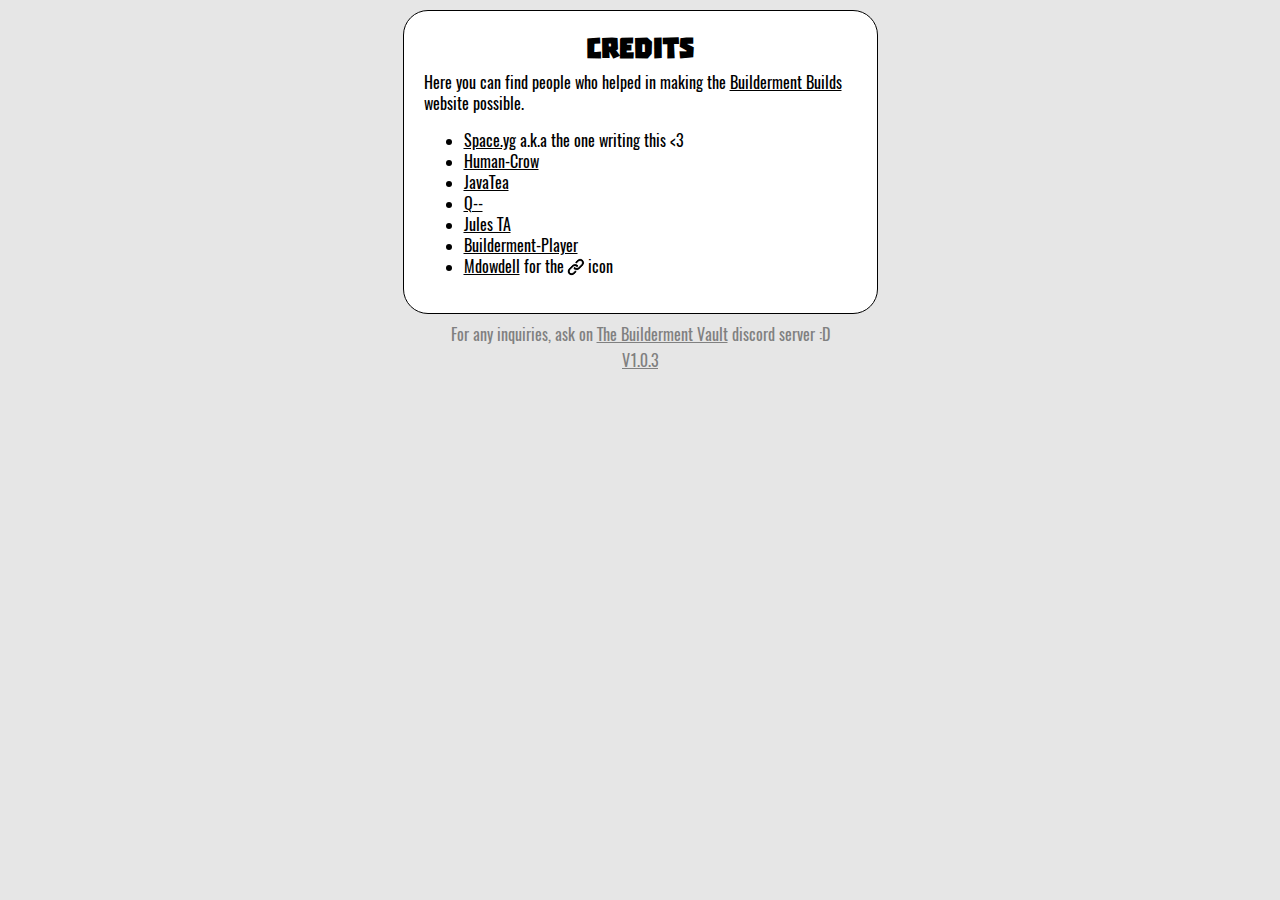
<file: pages/credits/index.html>
<html>
    <head>
        <link rel="stylesheet" href="../../index.css">
        <link rel="stylesheet" href="./index.css">
        <link rel="shortcut icon" href="../../images/favicon.jpeg" type="image/x-icon">
        <title>Builderment Builds</title>

        <!-- Discord Embed Settings -->
        <meta property="og:title" content="Builderment Builds" />
        <meta property="og:description" content="Here you can find people who helped in making the Builderment Builds website possible." />
        <meta property="og:url" content="./" />
        <meta property="og:image" content="../../images/favicon.jpeg" />
        <meta name="theme-color" content="#e6e6e6" data-react-helmet="true" />
    </head>
    <!-- Google tag (gtag.js) -->
    <script async src="https://www.googletagmanager.com/gtag/js?id=G-FR9MMMB4E0"></script>
    <script>
        window.dataLayer = window.dataLayer || [];
        function gtag(){dataLayer.push(arguments);}
        gtag('js', new Date());
        gtag('config', 'G-FR9MMMB4E0');
    </script>
    <body>
        <div class="collection">
            <h1>Credits</h1>
            <p>Here you can find people who helped in making the <a href="../../index.html">Builderment Builds</a> website possible.</p>
            <ul>
                <li><a href="https://discordapp.com/users/710012954736590908" target="_blank">Space.yg</a> a.k.a the one writing this <3</li>
                <li><a href="https://discordapp.com/users/947807205028139018" target="_blank">Human-Crow</a></li>
                <li><a href="https://discordapp.com/users/825975462559350825" target="_blank">JavaTea</a></li>
                <li><a href="https://discordapp.com/users/448567835627749376" target="_blank">Q--</a></li>
                <li><a href="https://discordapp.com/users/384187949073563649" target="_blank">Jules TA</a></li>
                <li><a href="https://www.reddit.com/user/Builderment-Player/" target="_blank">Builderment-Player</a></li>
                <li><div style="display: flex;"><a href="https://commons.wikimedia.org/wiki/File:Chain_link_icon.png" target="_blank">Mdowdell</a>&nbsp;for the <img src="../../images/chain link icon.png" alt="chain link icon"> icon</div></li>
            </ul>
        </div>
    </body>
    <script src="../../index.js" type="module"></script>
</html>
</file>
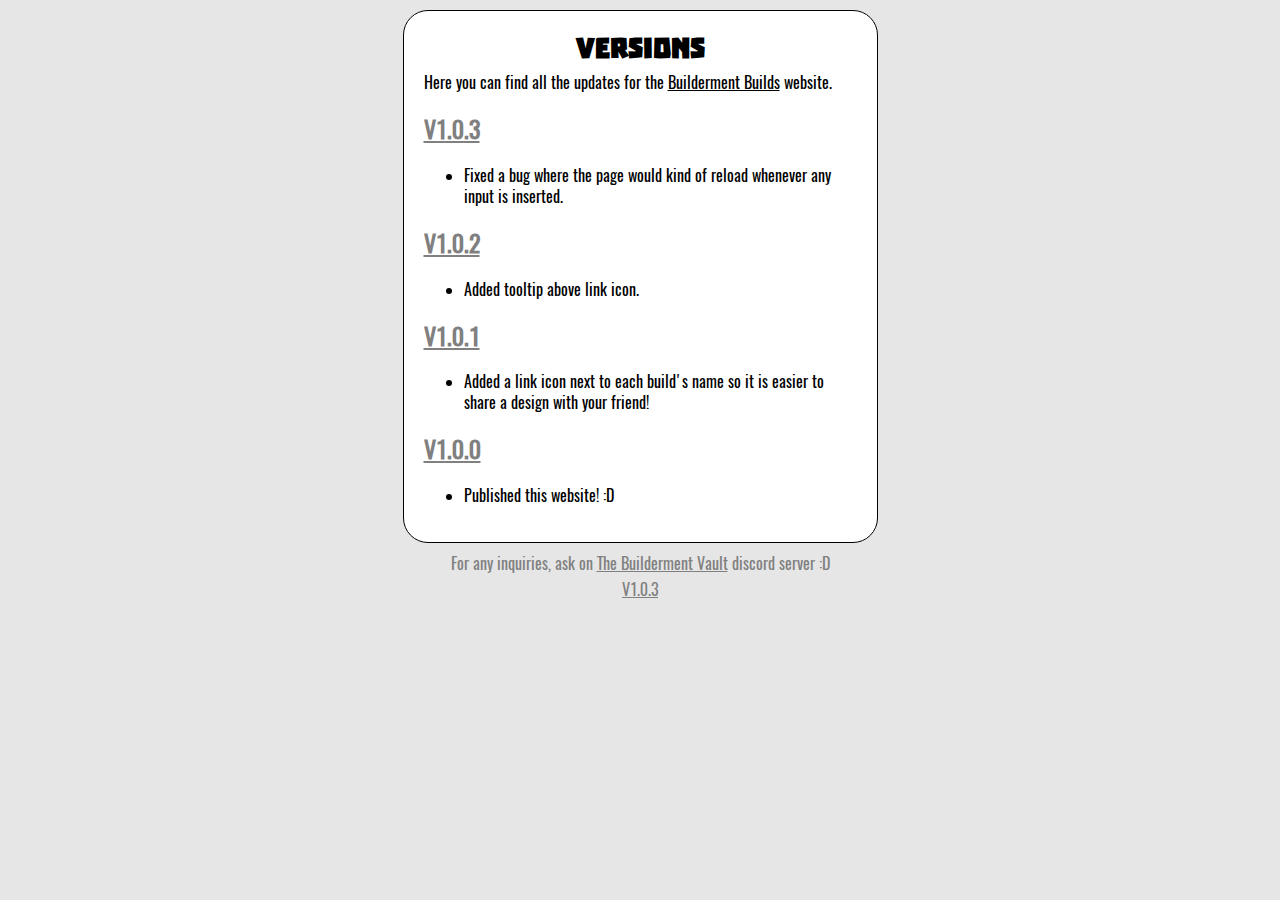
<file: pages/versions/index.html>
<html>
    <head>
        <link rel="stylesheet" href="../../index.css">
        <link rel="shortcut icon" href="../../images/favicon.jpeg" type="image/x-icon">
        <title>Builderment Builds</title>

        <!-- Discord Embed Settings -->
        <meta property="og:title" content="Builderment Builds" />
        <meta property="og:description" content="Here you can find all the updates for the Builderment Builds website." />
        <meta property="og:url" content="./" />
        <meta property="og:image" content="../../images/favicon.jpeg" />
        <meta name="theme-color" content="#e6e6e6" data-react-helmet="true" />
    </head>
    <!-- Google tag (gtag.js) -->
    <script async src="https://www.googletagmanager.com/gtag/js?id=G-FR9MMMB4E0"></script>
    <script>
        window.dataLayer = window.dataLayer || [];
        function gtag(){dataLayer.push(arguments);}
        gtag('js', new Date());
        gtag('config', 'G-FR9MMMB4E0');
    </script>
    <body>
        <div class="collection">
            <h1>Versions</h1>
            <p>Here you can find all the updates for the <a href="../../index.html">Builderment Builds</a> website.</p>
            <h2>V1.0.3</h2>
            <ul>
                <li>Fixed a bug where the page would kind of reload whenever any input is inserted.</li>
            </ul>
            <h2>V1.0.2</h2>
            <ul>
                <li>Added tooltip above link icon.</li>
            </ul>
            <h2>V1.0.1</h2>
            <ul>
                <li>Added a link icon next to each build's name so it is easier to share a design with your friend!</li>
            </ul>
            <h2>V1.0.0</h2>
            <ul>
                <li>Published this website! :D</li>
            </ul>
        </div>
    </body>
    <script src="../../index.js" type="module"></script>
</html>
</file>
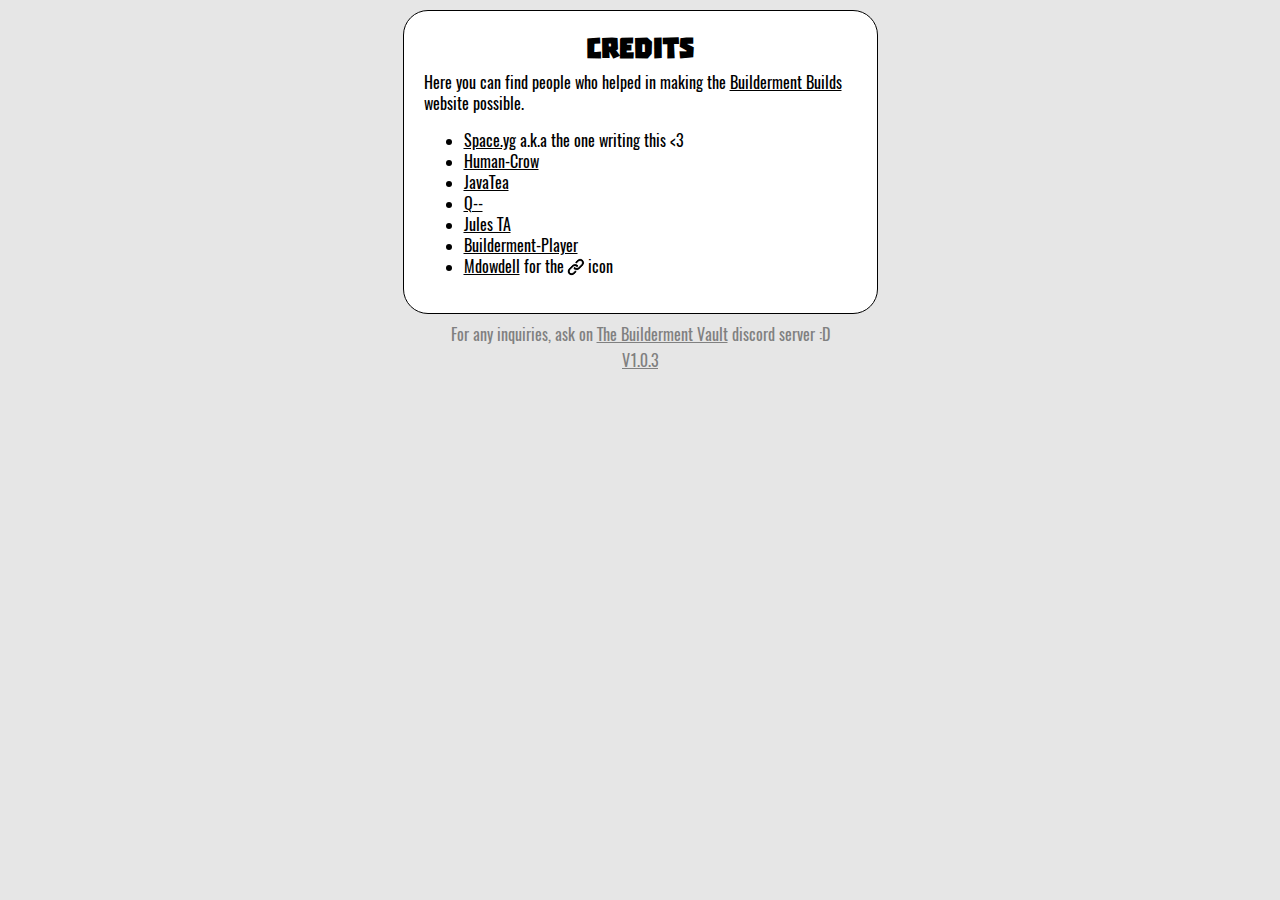
<file: pages/credits/credits.html>
<html>
    <head>
        <link rel="stylesheet" href="../../index.css">
        <link rel="stylesheet" href="./credits.css">
        <link rel="shortcut icon" href="../../images/favicon.jpeg" type="image/x-icon">
        <title>Builderment Builds</title>

        <!-- Discord Embed Settings -->
        <meta property="og:title" content="Builderment Builds" />
        <meta property="og:description" content="Here you can find people who helped in making the Builderment Builds website possible." />
        <meta property="og:url" content="./" />
        <meta property="og:image" content="../../images/favicon.jpeg" />
        <meta name="theme-color" content="#e6e6e6" data-react-helmet="true" />
    </head>
    <!-- Google tag (gtag.js) -->
    <script async src="https://www.googletagmanager.com/gtag/js?id=G-FR9MMMB4E0"></script>
    <script>
        window.dataLayer = window.dataLayer || [];
        function gtag(){dataLayer.push(arguments);}
        gtag('js', new Date());
        gtag('config', 'G-FR9MMMB4E0');
    </script>
    <body>
        <div class="collection">
            <h1>Credits</h1>
            <p>Here you can find people who helped in making the <a href="../../index.html">Builderment Builds</a> website possible.</p>
            <ul>
                <li><a href="https://discordapp.com/users/710012954736590908" target="_blank">Space.yg</a> a.k.a the one writing this <3</li>
                <li><a href="https://discordapp.com/users/947807205028139018" target="_blank">Human-Crow</a></li>
                <li><a href="https://discordapp.com/users/825975462559350825" target="_blank">JavaTea</a></li>
                <li><a href="https://discordapp.com/users/448567835627749376" target="_blank">Q--</a></li>
                <li><a href="https://discordapp.com/users/384187949073563649" target="_blank">Jules TA</a></li>
                <li><a href="https://www.reddit.com/user/Builderment-Player/" target="_blank">Builderment-Player</a></li>
                <li><div style="display: flex;"><a href="https://commons.wikimedia.org/wiki/File:Chain_link_icon.png" target="_blank">Mdowdell</a>&nbsp;for the <img src="../../images/chain link icon.png" alt="chain link icon"> icon</div></li>
            </ul>
        </div>
    </body>
    <script src="../../index.js" type="module"></script>
</html>
</file>
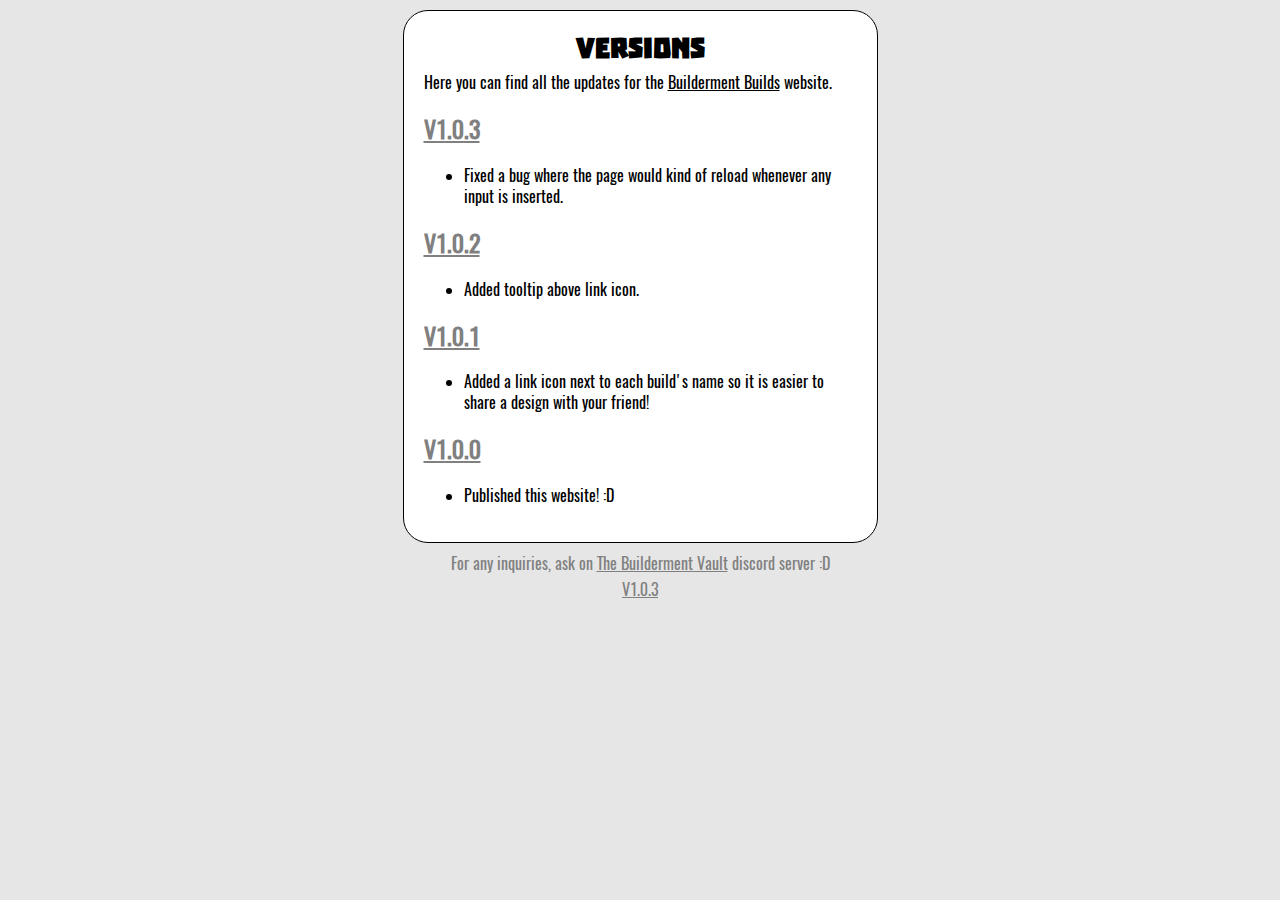
<file: pages/versions/versions.html>
<html>
    <head>
        <link rel="stylesheet" href="../../index.css">
        <link rel="shortcut icon" href="../../images/favicon.jpeg" type="image/x-icon">
        <title>Builderment Builds</title>

        <!-- Discord Embed Settings -->
        <meta property="og:title" content="Builderment Builds" />
        <meta property="og:description" content="Here you can find all the updates for the Builderment Builds website." />
        <meta property="og:url" content="./" />
        <meta property="og:image" content="../../images/favicon.jpeg" />
        <meta name="theme-color" content="#e6e6e6" data-react-helmet="true" />
    </head>
    <!-- Google tag (gtag.js) -->
    <script async src="https://www.googletagmanager.com/gtag/js?id=G-FR9MMMB4E0"></script>
    <script>
        window.dataLayer = window.dataLayer || [];
        function gtag(){dataLayer.push(arguments);}
        gtag('js', new Date());
        gtag('config', 'G-FR9MMMB4E0');
    </script>
    <body>
        <div class="collection">
            <h1>Versions</h1>
            <p>Here you can find all the updates for the <a href="../../index.html">Builderment Builds</a> website.</p>
            <h2>V1.0.3</h2>
            <ul>
                <li>Fixed a bug where the page would kind of reload whenever any input is inserted.</li>
            </ul>
            <h2>V1.0.2</h2>
            <ul>
                <li>Added tooltip above link icon.</li>
            </ul>
            <h2>V1.0.1</h2>
            <ul>
                <li>Added a link icon next to each build's name so it is easier to share a design with your friend!</li>
            </ul>
            <h2>V1.0.0</h2>
            <ul>
                <li>Published this website! :D</li>
            </ul>
        </div>
    </body>
    <script src="../../index.js" type="module"></script>
</html>
</file>
<file: index.css>
/** Fonts **/
@font-face {
    font-family: Oswald;
    src: url(./fonts/Oswald-Regular.ttf);
}
@font-face {
    font-family: troika;
    src: url(./fonts/troika.otf);
}

/** Organization **/
html { scroll-behavior: smooth; }
body {
    /* Position */
    background-color: rgb(230, 230, 230);
    /* Font */
    font-family: Oswald, Arial, Helvetica, sans-serif;
}
/* p */
p {
    /* Position */
    margin: 5px 0;
}
a {
    color: black;
}
/* hs */
h1 {
    /* Position */
    margin: 0;
    /* Font */
    text-align: center;
    font-family: troika, Arial, Helvetica, sans-serif;
}
h2 {
    color: gray;
    text-decoration: underline;
}
h3 {
    /* Position */
    margin: 0;
    /* Font */
    text-align: center;
    font-family: troika, Arial, Helvetica, sans-serif;
    font-size: 24px;
    letter-spacing: 1px;
}
h4 {
    /* Position */
    margin: 10px 0;
    /* Font */
    text-align: center;
}


/** Collection **/
div.collection {
    /* Position */
    margin: 10px auto;
    padding: 20px;
    max-width: 433px;
    border: black 1px solid;
    border-radius: 25px;
    background-color: white;
}
div.collection div:first-child { margin: 5px 5px 20px 5px; }
div.collection div {
    /* Position */
    padding: 15px;
    margin: 20px 5px;
    border: black solid 1px;
    border-radius: 20px;
    background-color: rgba(0, 0, 0, 0.1);
}
div.collection div:last-child { margin: 20px 5px 5px 5px; }
div.collection div div:is(:nth-child(4), :nth-child(6), :nth-child(8)) {
    /* Position */
    margin: 0;
    padding: 10px;
    border-radius: 15px;
}
div.collection div div.blueprint {
    /* Position */
    display: flex;
    padding: 0;
    align-items: center;
    justify-content: center;
    background-color: transparent;
    border: none;
}

/** Tooltip **/
div.collection div div.blueprint div.tooltip:first-child { margin: 0; }
div.collection div div.blueprint div.tooltip {
    /* Position */
    position: relative;
    margin: 0;
    padding: 0;
    border: none;
    display: inline-block;
    border-radius: 10px;
    background-color: transparent;
}
div.tooltip {
    position: relative;
    display: inline-block;
    border-bottom: 1px dotted rgb(200, 200, 200);
}
div.tooltip span {
    visibility: hidden;
    width: 50px;
    background-color: rgb(200, 200, 200);
    text-align: center;
    border-radius: 6px;
    padding: 5px 0;
    position: absolute;
    z-index: 1;
    bottom: 200%;
    left: 50%;
    margin-left: -25px; /* -width / 2 */

    opacity: 0;
    transition: opacity .5s;
}
div.tooltip span::after {
    content: "";
    position: absolute;
    top: 100%;
    left: 50%;
    margin-left: -5px;
    border-width: 5px;
    border-style: solid;
    border-color: rgb(200, 200, 200) transparent transparent transparent;
}
div.tooltip:hover span {
    visibility: visible;
    opacity: 1;
}

/** Images **/
img {
    /* Position */
    width: 100%;
    border-radius: 10px;
    display: block;
    margin: auto;
}
div.blueprint img:first-child {
    /* Position */
    -webkit-transform: rotate(-45deg);
    -moz-transform: rotate(-45deg);
    -o-transform: rotate(-45deg);
    -ms-transform: rotate(-45deg);
    transform: rotate(-45deg);
    cursor: pointer;
}
div.blueprint a img:first-child {
    /* Position */
    -webkit-transform: rotate(0);
    -moz-transform: rotate(0);
    -o-transform: rotate(0);
    -ms-transform: rotate(0);
    transform: rotate(0);
}
div.blueprint img {
    /* Position */
    width: 25px;
    margin: 0;
}

/** footer **/
footer {
    /* Font */
    color: gray;
    text-align: center;
}
footer a {
    /* Font */
    color: gray;
}

/** Mobile **/
@media (pointer:none), (pointer:coarse) {
    /** Organization **/
    /* p */
    p {
        /* Font */
        font-size: 2rem;
    }
    /* hs */
    h1, h2, h3, h4 {
        /* Font */
        font-weight: normal;
    }
    h1 {
        /* Font */
        font-size: 3rem;
    }
    h2 {
        /* Font */
        font-size: 2.5rem;
    }
    h3 {
        /* Font */
        font-size: 2.5rem;
    }
    h4 {
        /* Font */
        font-size: 2rem;
    }
    /* Lists */
    li {
        /* Font */
        font-size: 1.5rem;
    }

    /** Inputs **/
    select, label {
        /* Font */
        font-size: 2rem;
        color: black;
    }
    
    /** Images **/
    img {
        /* Position */
        border-radius: 23px;
    }
    div.blueprint img {
        /* Position */
        width: 50px;
    }

    /** divs **/
    div.tooltip span {
        font-size: 1.75rem;
        width: 90px;
        border-radius: 10px;
        margin-left: -45px; /* -width / 2 */
    }
    div.collection {
        /* Position */
        max-width: 100%;
        border-radius: 50px;
        margin: 20px auto;
        padding: 30px;
    }
    div.collection div:first-child { margin: 15px 15px 30px 15px; }
    div.collection div {
        margin: 30px 15px;
        padding: 15px 30px 30px 30px;
        border-radius: 40px;
    }
    div.collection div:last-child { margin: 30px 15px 15px 15px; }
    div.collection div div:is(:nth-child(4), :nth-child(6), :nth-child(8)) {
        border-radius: 22.5px;
    }
    div.collection div div.blueprint {
        margin: 10px;
    }

    /** footer **/
    footer {
        /* Font */
        font-size: 1.5rem;
    }
    footer a {
        /* Font */
        font-size: 2rem;
    }
}
</file>
<file: pages/credits/index.css>
/** Image **/
img[src="../../images/chain link icon.png"] {
    /* Position */
    -webkit-transform: rotate(-45deg);
    -moz-transform: rotate(-45deg);
    -o-transform: rotate(-45deg);
    -ms-transform: rotate(-45deg);
    transform: rotate(-45deg);
}
img {
    /* Position */
    width: 20px;
    margin: 7px 2px 0 2px;
    height: fit-content;
}

/** divs **/
div.collection li div:first-child { margin: 0; }
div.collection li div {
    /* Position */
    margin: 0;
    padding: 0;
    border: none;
    background-color: transparent;
}
</file>
<file: pages/credits/credits.css>
/** Image **/
img[src="../../images/chain link icon.png"] {
    /* Position */
    -webkit-transform: rotate(-45deg);
    -moz-transform: rotate(-45deg);
    -o-transform: rotate(-45deg);
    -ms-transform: rotate(-45deg);
    transform: rotate(-45deg);
}
img {
    /* Position */
    width: 20px;
    margin: 7px 2px 0 2px;
    height: fit-content;
}

/** divs **/
div.collection li div:first-child { margin: 0; }
div.collection li div {
    /* Position */
    margin: 0;
    padding: 0;
    border: none;
    background-color: transparent;
}
</file>
